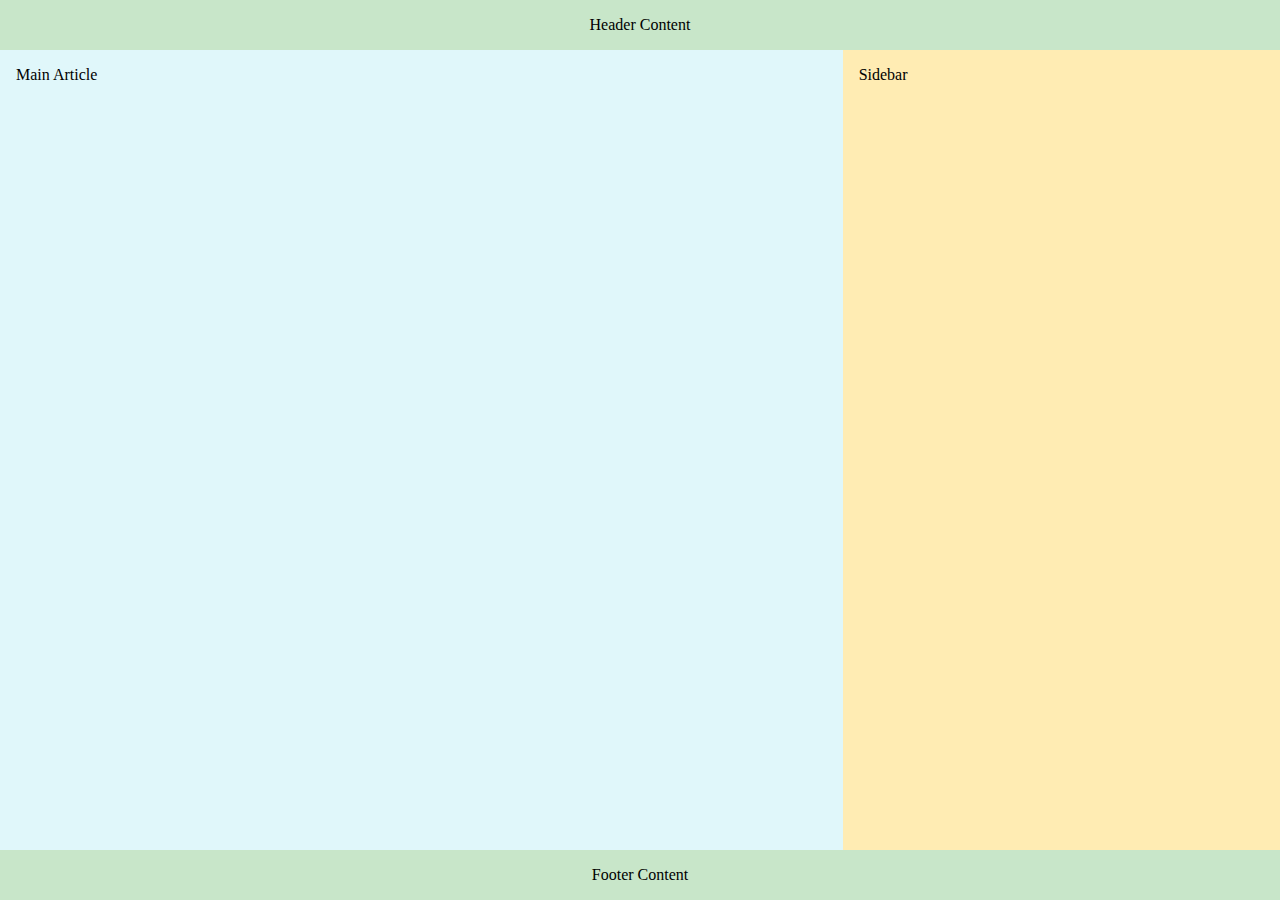
<file: index.html>
<!DOCTYPE html>
<html lang="en">
<head>
  <meta charset="UTF-8">
  <meta name="viewport" content="width=device-width, initial-scale=1.0">
  <title>Responsive Tech Page</title>
  <link rel="stylesheet" href="styles.css">
</head>
<body class="works_on_smartphone">
  <header>Header Content</header>
  <main>
    <article>Main Article</article>
    <aside>Sidebar</aside>
  </main>
  <footer>Footer Content</footer>
</body>
</html>
</file>
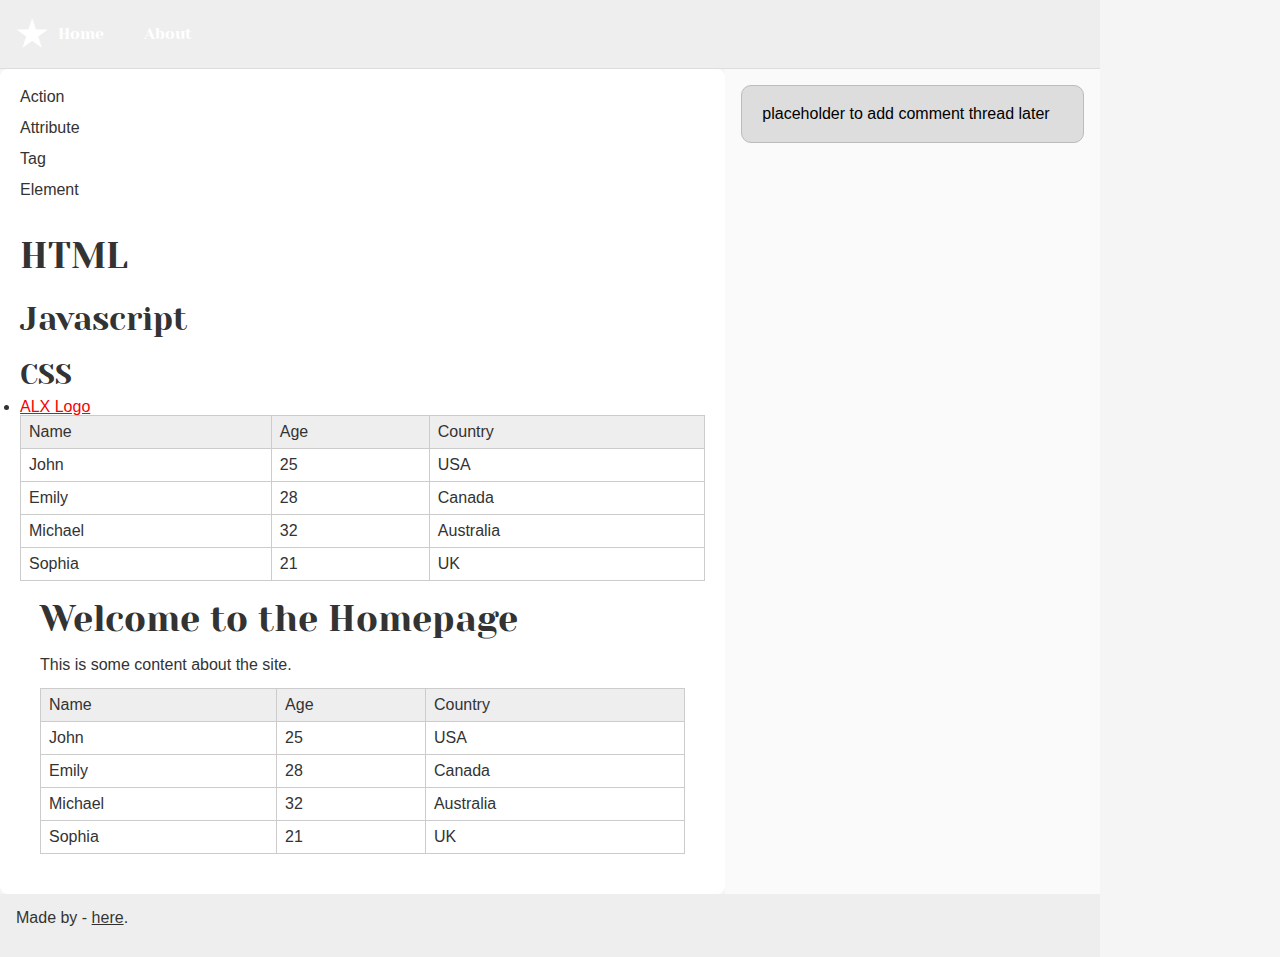
<file: css_basic/index.html>
<!DOCTYPE html>
<html lang="en">
<head>
    <meta charset="UTF-8">
    <link rel="stylesheet" href="base.css">
    <link rel="stylesheet" href="styles.css">
    <meta name="viewport" content="width=device-width, initial-scale=1.0">
    <title>Document</title>
    <meta name="viewport" content="width=device-width, initial-scale=1.0>
</head>
<body class="works_on_smartphone">
    


    <header>
        <ul>
            <li class="logo">&#9733;</li> <!-- Unicode star -->
            <li><a href="#">Home</a></li>
            <li><a href="#">About</a></li>
        </ul>
    </header>
    
    <main>
        <article>

            <p>Action</p>
            <p>Attribute</p>
            <p>Tag</p>
            <p>Element</p>
            
            <h1>HTML</h1>
            <h2>Javascript</h2>
            <h3>CSS</h3>
            <li><a href="https://i.ibb.co/gTDZZT8/ALX-Logo-07.png">ALX Logo</a></li>
            <table>
  <thead>
    <tr> <!-- Table Header Row -->
      <th>Name</th>
      <th>Age</th>
      <th>Country</th>
    </tr>
  </thead>
  <tbody>
    <tr>
      <td>John</td>
      <td>25</td>
      <td>USA</td>
    </tr>
    <tr>
      <td>Emily</td>
      <td>28</td>
      <td>Canada</td>
    </tr>
    <tr>
      <td>Michael</td>
      <td>32</td>
      <td>Australia</td>
    </tr>
    <tr>
      <td>Sophia</td>
      <td>21</td>
      <td>UK</td>
    </tr>
  </tbody>
</table>
<article>
  <h1>Welcome to the Homepage</h1>
  <p>This is some content about the site.</p>

  <!-- Table of learners -->
  <table>
    <thead>
      <tr>
        <th>Name</th>
        <th>Age</th>
        <th>Country</th>
      </tr>
    </thead>
    <tbody>
      <tr>
        <td>John</td>
        <td>25</td>
        <td>USA</td>
      </tr>
      <tr>
        <td>Emily</td>
        <td>28</td>
        <td>Canada</td>
      </tr>
      <tr>
        <td>Michael</td>
        <td>32</td>
        <td>Australia</td>
      </tr>
      <tr>
        <td>Sophia</td>
        <td>21</td>
        <td>UK</td>
      </tr>
    </tbody>
  </table>
</article>


        </article>
        <aside>
            <p>placeholder to add comment thread later</p>
        </aside>
    </main>

    <footer>
        <p>
            Made by <YOUR NAME> - <a href="<ANY LINK>" target="_blank">here</a>.
        </p>
    </footer>

</body>
</html>
</file>
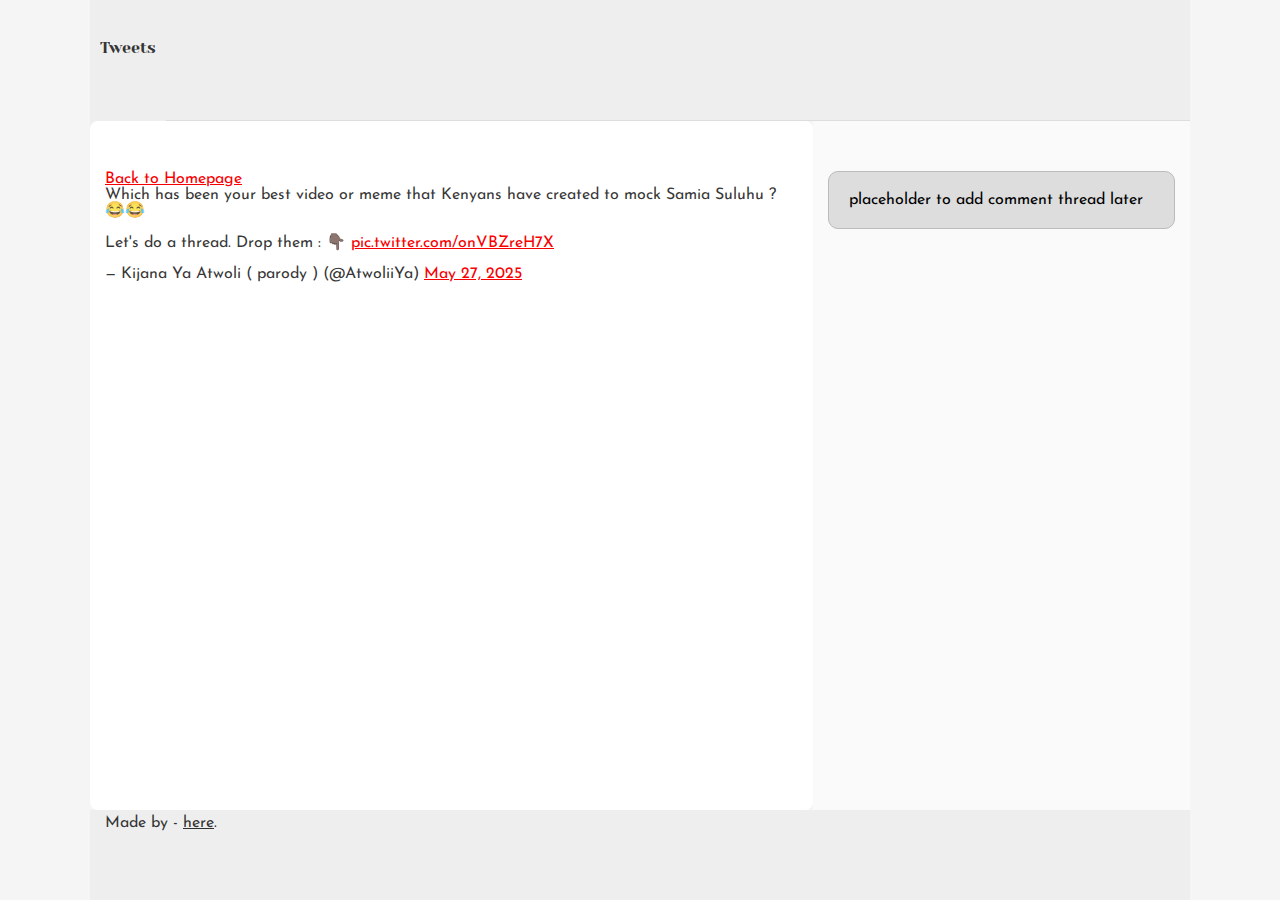
<file: css_basic/tweets.html>
<!DOCTYPE html>
<html lang="en">
<head>
    <meta charset="UTF-8">
    <meta name="viewport" content="width=device-width, initial-scale=1.0">
    <link rel="stylesheet" href="styles.css">
    <link rel="stylesheet" href="base.css">
    <title>Document</title>
</head>
<body>
    
    <header>
        <ul>

            <header>
  <ul>
    
    <li><a href="tweets.html">Tweets</a></li>
  </ul>
</header>


        </ul>
    </header>



    <main>
        <article>
           <a href="index.html">Back to Homepage</a> 
           <blockquote class="twitter-tweet"><p lang="en" dir="ltr">Which has been your best video or meme that Kenyans have created to mock Samia Suluhu ? 😂😂<br><br>Let&#39;s do a thread. Drop them : 👇🏿 <a href="https://t.co/onVBZreH7X">pic.twitter.com/onVBZreH7X</a></p>&mdash; Kijana Ya Atwoli ( parody ) (@AtwoliiYa) <a href="https://twitter.com/AtwoliiYa/status/1927419163167121703?ref_src=twsrc%5Etfw">May 27, 2025</a></blockquote> <script async src="https://platform.twitter.com/widgets.js" charset="utf-8"></script>
        </article>
        <aside>
            <p>placeholder to add comment thread later</p>
        </aside>
    </main>
    

    <footer>
        <p>
            Made by <YOUR NAME> - <a href="<ANY LINK>" target="_blank">here</a>.
        </p>
    </footer>


</body>
</html>
</file>
<file: styles.css>
/* 1. Apply Flex to body and set direction to column */
body {
  display: flex;
  flex-direction: column;
  height: 100vh; /* Fill entire viewport height */
  margin: 0;
}

/* 2. Main section is also flex but row-direction */
main {
  display: flex;
  flex-direction: row;
  flex: auto; /* Let it grow and fill the available space */
}

/* 3. Article takes 2/3 of width */
article {
  flex: 2;
  overflow-y: auto;
  padding: 1rem;
  background-color: #e0f7fa;
}

/* 4. Aside takes 1/3 of width */
aside {
  flex: 1;
  overflow-y: auto;
  padding: 1rem;
  background-color: #ffecb3;
}

/* 5. Optional: Styling header and footer */
header, footer {
  padding: 1rem;
  background-color: #c8e6c9;
  text-align: center;
}
</file>
<file: css_basic/base.css>
/* Importing webfonts */
/* (If you're learning CSS, you should disregard that) */

@import url(https://fonts.googleapis.com/css?family=Yeseva+One);
@import url(https://fonts.googleapis.com/css?family=Josefin+Sans:400,700,700italic,400italic);


/* CSS reset rules */

html, body {
	height: 100%;
	min-height: 100%;
}
html, body, div, span, applet, object, iframe,
h1, h2, h3, h4, h5, h6, p, blockquote, pre,
a, abbr, acronym, address, big, cite, code,
del, dfn, img, ins, kbd, q, s, samp,
small, strike, sub, sup, tt, var,
b, u, i, center,
dl, dt, dd,
fieldset, form, label, legend,
table, caption, tbody, tfoot, thead, tr, th, td,
article, aside, canvas, details, embed, 
figure, figcaption, footer, header, hgroup, 
menu, nav, output, ruby, section, summary,
time, mark, audio, video {
	margin: 0;
	padding: 0;
	border: 0;
	font-size: 100%;
	font: inherit;
	vertical-align: baseline;
}
/* HTML5 display-role reset for older browsers */
article, aside, details, figcaption, figure, 
footer, header, hgroup, menu, nav, section {
	display: block;
}
body {
	line-height: 1;
}
blockquote, q {
	quotes: none;
}
blockquote:before, blockquote:after,
q:before, q:after {
	content: '';
	content: none;
}
table {
	border-collapse: collapse;
	border-spacing: 0;
}


/* Fonts and colors */

body {
	font-family: 'Josefin Sans', serif;
	color: rgba(0, 0, 0, 0.8);
}
h1, h2, h3, h4, h5, h6, header {
	font-family: 'Yeseva One', sans-serif;
}
article {
}
header {
	border-bottom: 1px solid rgb(221,221,221);
	transition: border-bottom-color 1s ease;
}
header a {
	color: rgba(0, 0, 0, 0.8);
}
aside {
	background: #FAFAFA;
}
aside p {
	border: 1px solid #bbb;
	background: #ddd;
	color: black;
}
footer a {
	color: rgba(0, 0, 0, 0.8);
}
a {
	color: #F80002;
}


/* Positioning and margins */

@media (min-width: 1100px) {
	body {
		width: 1100px;
		margin: 0 auto;
	}
}

article {
	padding: 50px 15px;
}
article > *:first-child {
	margin-top: 0;
}
aside {
	padding: 50px 15px;
}
header .right {
	float: right;
	margin: 0 10px 15px;
}


/* Header */
header {
	padding: 20px 0;
	height: 80px;
}
header ul {
	list-style: none;
	margin: 0;
	padding: 0;
}
header li {
	display: inline;
	vertical-align:middle;
}
header li:first-child {
	margin: 0;
}
header li a {
	margin: 0 10px;
}
header li.logo {
	font-size: 36px;
}
header a {
	text-decoration: none;
}


/* Aside */

aside p {
	border-radius: 10px;
	padding: 20px 20px;
}


/* Footer */

footer {
	padding: 5px 15px;
	height: 80px;
}


/* Text styles and margins */

p {
	margin-bottom: 15px;
}
h1 {
	font-size: 36px;
	margin: 40px 0 20px;
}
h2 {
	font-size: 32px;
	margin: 30px 0 15px;
}
h3 {
	font-size: 28px;
	margin: 25px 0 10px;
}
h4 {
	font-size: 20px;
	font-weight: bold;
	margin: 20px 0 10px;
}
h5 {
	font-size: 18px;
	font-weight: bold;
	margin: 15px 0 10px;
}
h6 {
	font-weight: bold;
	margin: 5px 0;
}

@media (max-width: 800px) {
  body.works_on_smartphone {
  	display: block;
  }
  body.works_on_smartphone main {
  	display: block;
  }
  header .right {
  	float: none;
  }
}
</file>
<file: css_basic/styles.css>
/* Make <body> a flex container arranged in a column */
body {
    font-family: Arial, sans-serif;
    background-color: #f5f5f5;
    color: #333;
    display: flex;
    flex-direction: column;
    height: 100vh; /* fill full height of screen */
    margin: 0; /* remove default browser margin */
}

/* Make <main> a flex container arranged in a row */
main {
    display: flex;
    flex-direction: row;
    flex: auto; /* allows <main> to expand and fill space */
}

/* Article takes 2/3 of the width */
article {
    flex: 2;
    overflow-y: auto; /* allow scrolling inside */
    padding: 1rem; /* optional spacing */
}

/* Aside takes 1/3 of the width */
aside {
    flex: 1;
    overflow-y: auto; /* allow scrolling inside */
    padding: 1rem; /* optional spacing */
}

header {
    background-color: #004466;
    color: white;
}

header ul {
    list-style: none;
    display: flex;
    align-items: center;
    padding: 0;
    margin: 0;
}

header li {
    margin-right: 20px;
}

header a {
    color: white;
    text-decoration: none;
}

.logo {
    font-size: 2rem;
    font-weight: bold;
}

/* Style article content */
article {
    background: white;
    padding: 20px;
    border-radius: 8px;
}

/* Tables */
table {
    width: 100%;
    border-collapse: collapse;
}

table, th, td {
    border: 1px solid #ccc;
}

th, td {
    padding: 8px;
    text-align: left;
}

th {
    background-color: #eee;
}

/* Optional basic styling for clarity */
header, footer {
    background: #eee;
    padding: 1rem;
}
</file>
